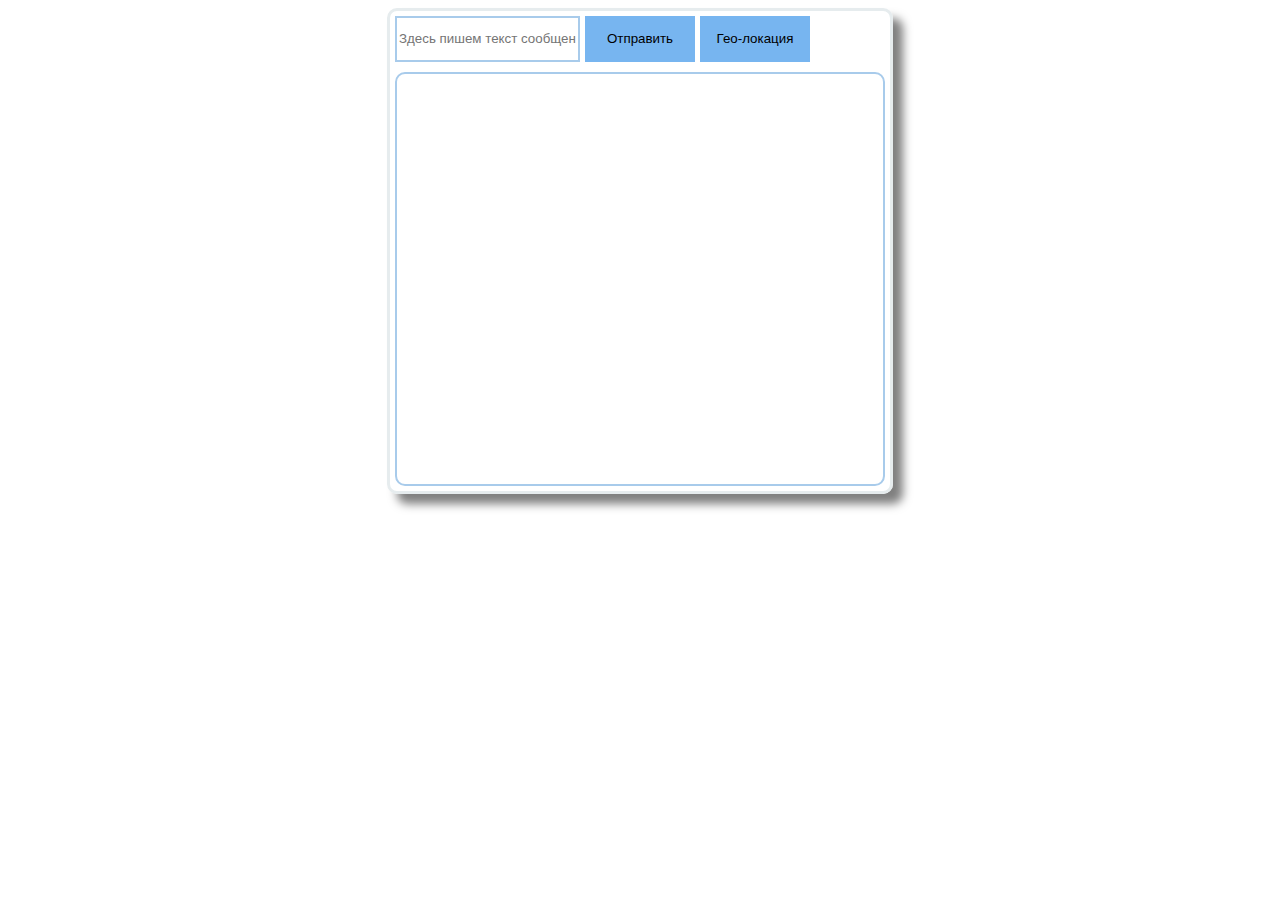
<file: 10_3/index.html>
<!-- Реализовать чат на основе эхо-сервера wss://echo-ws-service.herokuapp.com.
Интерфейс состоит из input, куда вводится текст сообщения, и кнопки «Отправить».

При клике на кнопку «Отправить» сообщение должно появляться в окне переписки. -->

<!DOCTYPE html>
<html lang="en">
<head>
    <meta charset="UTF-8">
    <meta http-equiv="X-UA-Compatible" content="IE=edge">
    <meta name="viewport" content="width=device-width, initial-scale=1.0">
    <link rel="stylesheet" href="style.css">
    <title>Задиние 10_3</title>
</head>
<body>
    <div class="main">
        <div class="tools">
          <input type="text" name="text" class="message" placeholder="Здесь пишем текст сообщения">
          <button class="btn j-btn-message">Отправить</button>
          <button class="btn j-btn-geo">Гео-локация</button>
        </div>
        <div class="text-window"></div>
      </div>
      <script src="script.js"></script>
</body>
</html>
</file>
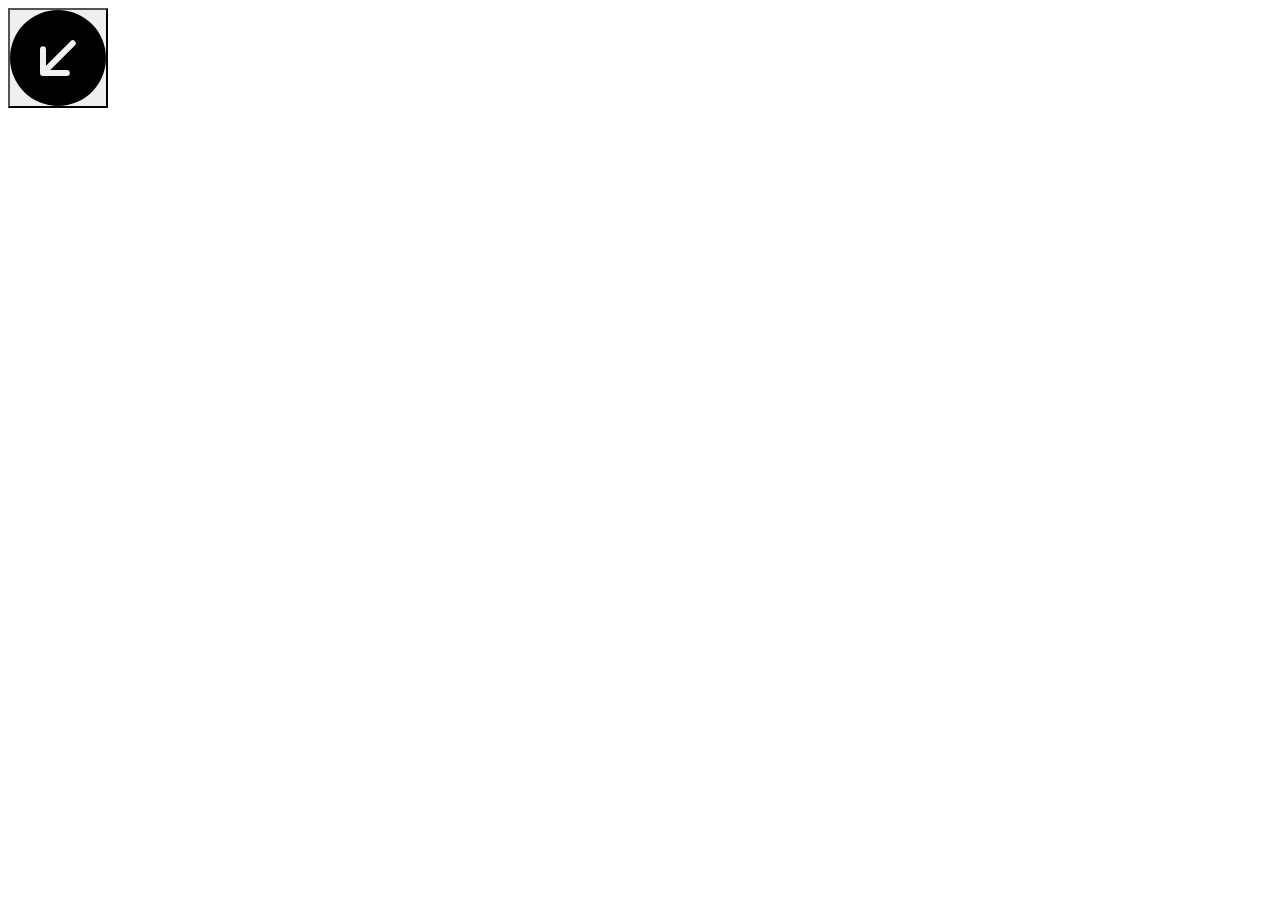
<file: 10_1.html>
<!-- Сверстайте кнопку, которая будет содержать в себе icon_01 (как в примере в последнем видео).
При клике на кнопку иконка должна меняться на icon_02. 
Повторный клик меняет иконку обратно. -->

<!DOCTYPE html>
<html lang="en">
<head>
    <meta charset="UTF-8">
    <meta http-equiv="X-UA-Compatible" content="IE=edge">
    <meta name="viewport" content="width=device-width, initial-scale=1.0">
    <title>Задание 10_1</title>
  <style>
    .ok{
       width: 100px;
       height: 100px;
       background-image: url("data:image/svg+xml, %3Csvg xmlns='http://www.w3.org/2000/svg' width='26' height='26' fill='currentColor' class='bi bi-arrow-down-left-circle-fill' viewBox='0 0 16 16'%3E %3Cpath d='M16 8A8 8 0 1 0 0 8a8 8 0 0 0 16 0zm-5.904-2.803a.5.5 0 1 1 .707.707L6.707 10h2.768a.5.5 0 0 1 0 1H5.5a.5.5 0 0 1-.5-.5V6.525a.5.5 0 0 1 1 0v2.768l4.096-4.096z'/%3E %3C/svg%3E");
       background-repeat: no-repeat;
       background-size:  contain;
   }
    .ok.icon_01{
      background-image: url("data:image/svg+xml, %3Csvg xmlns='http://www.w3.org/2000/svg' width='26' height='26' fill='currentColor' class='bi bi-arrow-down-left-circle' viewBox='0 0 16 16'%3E %3Cpath fill-rule='evenodd' d='M1 8a7 7 0 1 0 14 0A7 7 0 0 0 1 8zm15 0A8 8 0 1 1 0 8a8 8 0 0 1 16 0zm-5.904-2.854a.5.5 0 1 1 .707.708L6.707 9.95h2.768a.5.5 0 1 1 0 1H5.5a.5.5 0 0 1-.5-.5V6.475a.5.5 0 1 1 1 0v2.768l4.096-4.097z'/%3E %3C/svg%3E");
      background-color: #FFFFFF;
   }
  </style>

</head>
<body>
<button class="ok" onclick="this.classList.toggle('icon_01')"></button>

</body>
</html>
</file>
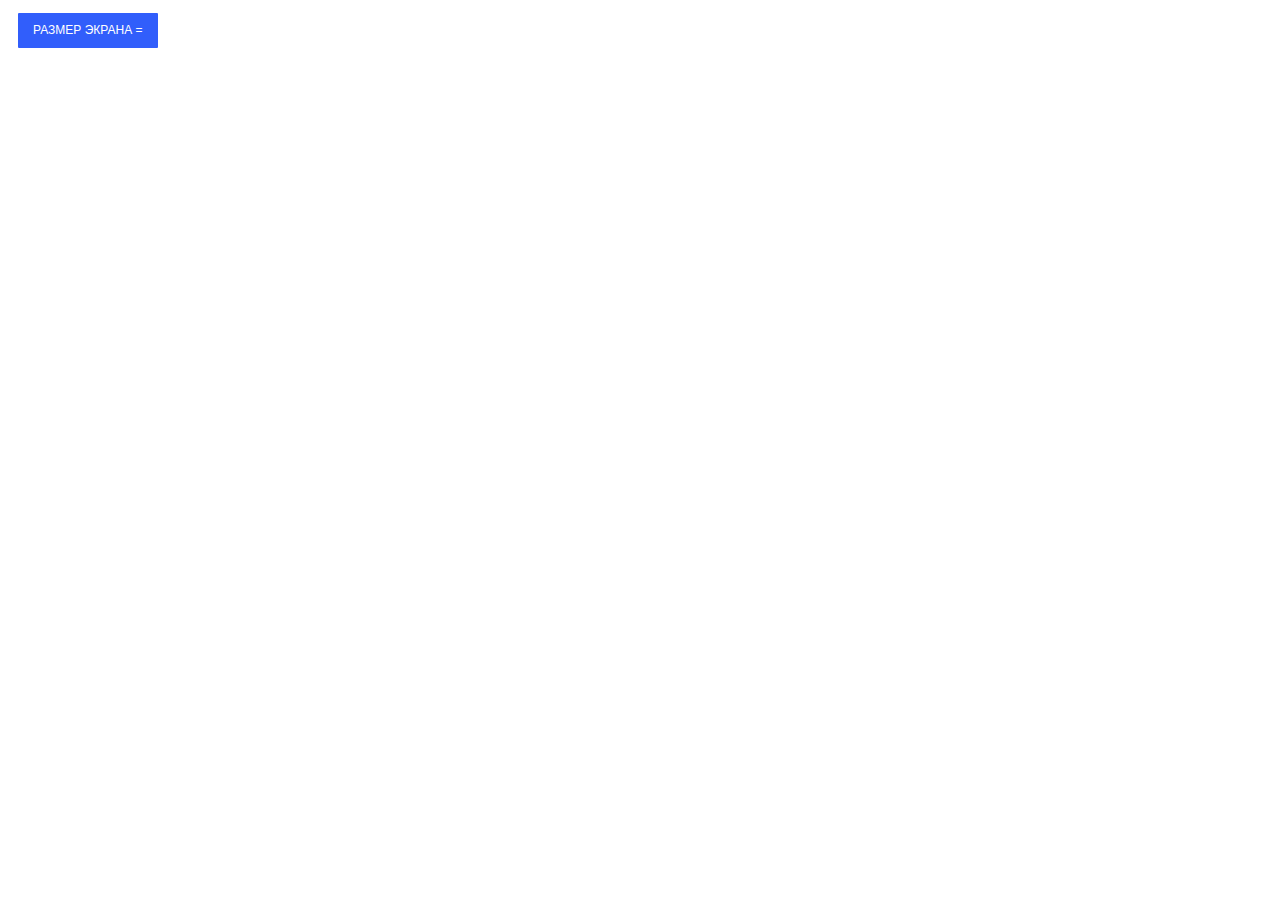
<file: 10_2.html>
<!-- Сверстайте кнопку, клик на которую будет выводить данные о размерах экрана с помощью alert.  -->

<!DOCTYPE html>
<html lang="en">
<head>
    <meta charset="UTF-8">
    <meta http-equiv="X-UA-Compatible" content="IE=edge">
    <meta name="viewport" content="width=device-width, initial-scale=1.0">
    <title>Задание 2</title>
    <style>
        .btn {
      padding: 0;
      background-color: transparent;
      border: none;
      outline: none;
      -webkit-tap-highlight-color: transparent;
      box-shadow: none;
      cursor: pointer;
      margin: 5px 10px;
      padding: 10px 15px;
      border-radius: 1px;
      font-size: 12px;
      line-height: 15px;
      text-transform: uppercase;
      color: white;
      background: #315EFB;
      transition: 0.3s;
    }

    .btn:hover {
      box-shadow: 0px 2px 8px 2px rgba(141,150,178,.3);
      transform: scale(1.05);
    }
    </style>
</head>
<body>
    <button type="submit" id="button" class="btn btn-primary" >Размер экрана = </button>
  <script>
      const btn = document.querySelector('.btn-primary');
      const screenWidth = window.screen.width
      const screenHeight = window.screen.height

      btn.addEventListener('click', () => {
        alert(`${screenWidth} на ${screenHeight}`)
    });

  </script>
</body>
</html>
</file>
<file: 10_3/style.css>
.main {
  max-width: 500px;
  margin-left: auto;
  margin-right: auto;
  border: 3px solid rgb(230, 236, 238);
  border-radius: 10px;
  display: flex;
  flex-direction: column;
  height: 30em;
  box-shadow: 10px 10px 10px 0 rgba(0,0,0,0.5);
}


.tools {
  width: 100%;
  display: flex;
  height: 10%;
  padding: 5px 5px;
}
 .input {
  width: 50%;
  border-radius: 5px;
  border: 2px solid rgb(168, 203, 235);
}
/*прописываеться цвет призыва к действию*/
.input.placeholder {
  color: rgba(181, 196, 201, 0.664);
}

.text-window{
  border: 2px solid rgb(168, 203, 235);
  height: 90%;
  margin: 5px 5px;
  border-radius: 10px;
  display: flex;
  flex-direction: column;
  overflow: scroll;
}
.message-window {
  max-width: 60%;
  min-width: 15%;
  border-radius: 5px;
  border: 2px solid rgb(168, 203, 235);
  align-self: flex-end;
  display: flex;
  justify-content: space-around;
  margin-top: 5px;
  margin-bottom: 5px;
  padding-left: 5px;
  padding-right: 5px;
}

.message {
  border-color:  rgb(168, 203, 235);
  border-style: solid;
}

.btn {
  width: 22%;
  display: inline-block;
  background: rgb(119, 181, 240);
  margin-left: 5px;
  border: none;
}
.btn_text{
  margin-right: 5px;
}
</file>
